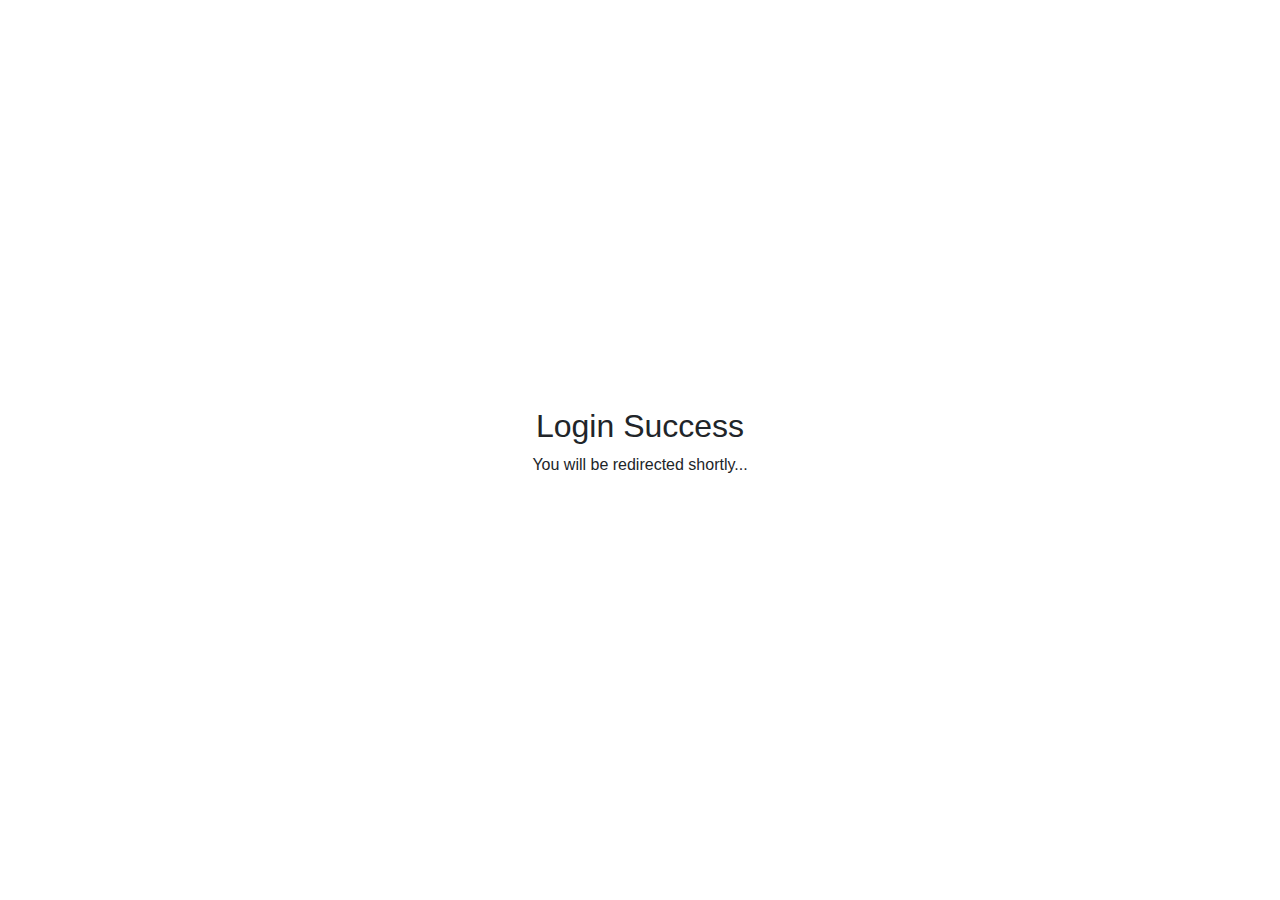
<file: templates/login_success.html>
<!DOCTYPE html>
<html lang="en">
<head>
    <meta charset="UTF-8">
    <meta http-equiv="X-UA-Compatible" content="IE=edge">
    <meta name="viewport" content="width=device-width, initial-scale=1.0">
    <title>Login Success</title>
    <!-- Bootstrap CSS -->
    <link rel="stylesheet" href="https://stackpath.bootstrapcdn.com/bootstrap/4.5.2/css/bootstrap.min.css">
    <!-- Custom CSS -->
    <style>
        body {
            display: flex;
            justify-content: center;
            align-items: center;
            height: 100vh;
        }

        .container {
            text-align: center;
        }
    </style>
</head>
<body>
    <div class="container">
        <h2>Login Success</h2>
        <p>You will be redirected shortly...</p>
    </div>

    <!-- Bootstrap JS, jQuery, and Popper.js -->
    <script src="https://code.jquery.com/jquery-3.5.1.slim.min.js"></script>
    <script src="https://cdn.jsdelivr.net/npm/popper.js@1.16.1/dist/umd/popper.min.js"></script>
    <script src="https://stackpath.bootstrapcdn.com/bootstrap/4.5.2/js/bootstrap.min.js"></script>

    <script>
        setTimeout(function() {
            window.location.href = "{{ redirect_url }}";
        }, 1000); // Wait for 1 second (1000 milliseconds) before redirecting
    </script>
</body>
</html>
</file>
